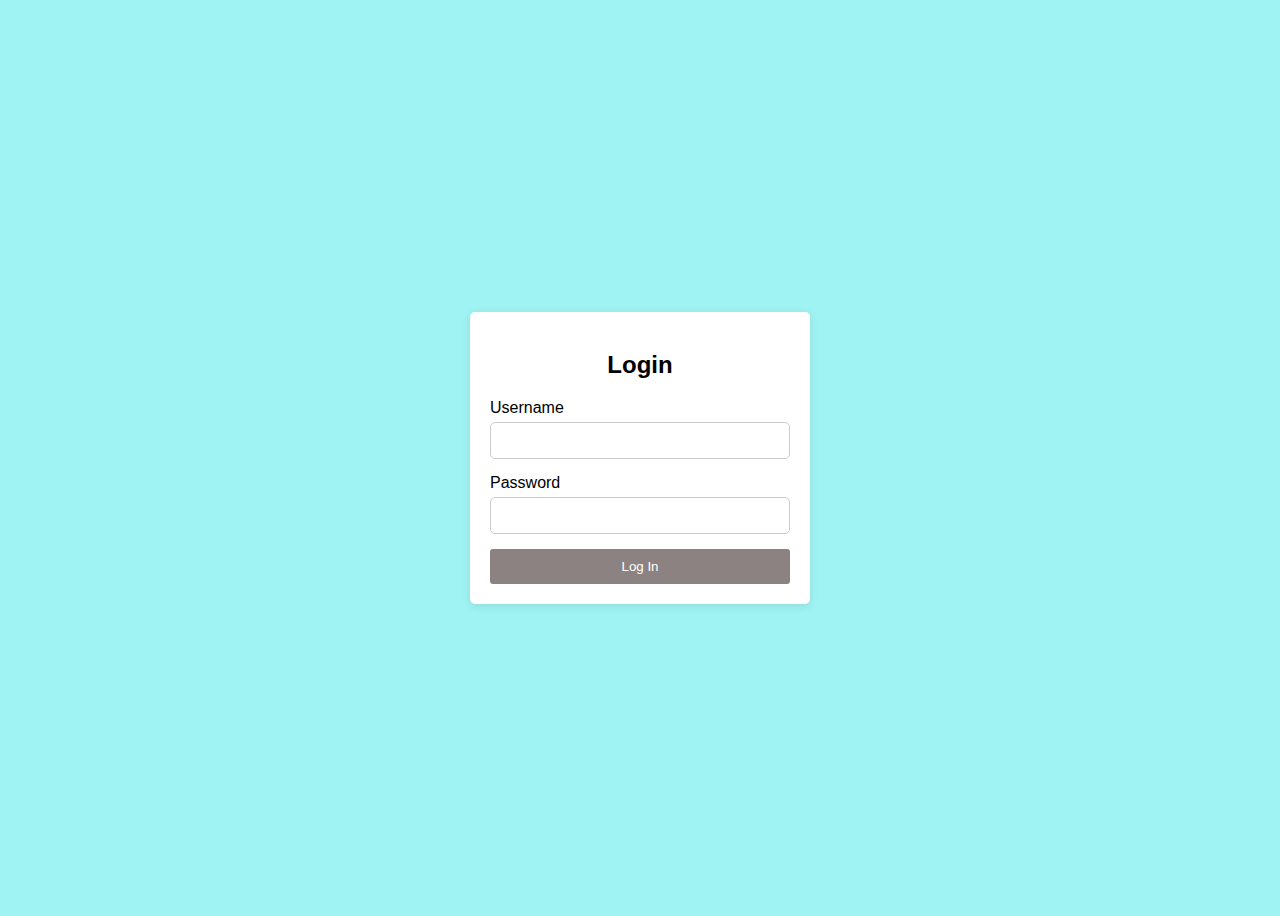
<file: index.html>
<!DOCTYPE html>
<html lang="en">

<head>
    <meta charset="UTF-8">
    <meta name="viewport" content="width=device-width, initial-scale=1.0">
    <title>Login Page</title>
    <link rel="stylesheet" href="styles.css">
</head>

<body>
    <div class="login-container">
        <h2>Login</h2>
        <form id="loginForm">
            <label for="username">Username</label>
            <input type="text" id="username" name="username" required>
            <label for="password">Password</label>
            <input type="password" id="password" name="password" required>
            <button type="submit"><a href="/LandingPage/landing.html"></a>Log In</button>
            <p id="errorMessage" class="error-message"></p>
        </form>
    </div>
    <script src="scripts.js"></script>
</body>

</html>
</file>
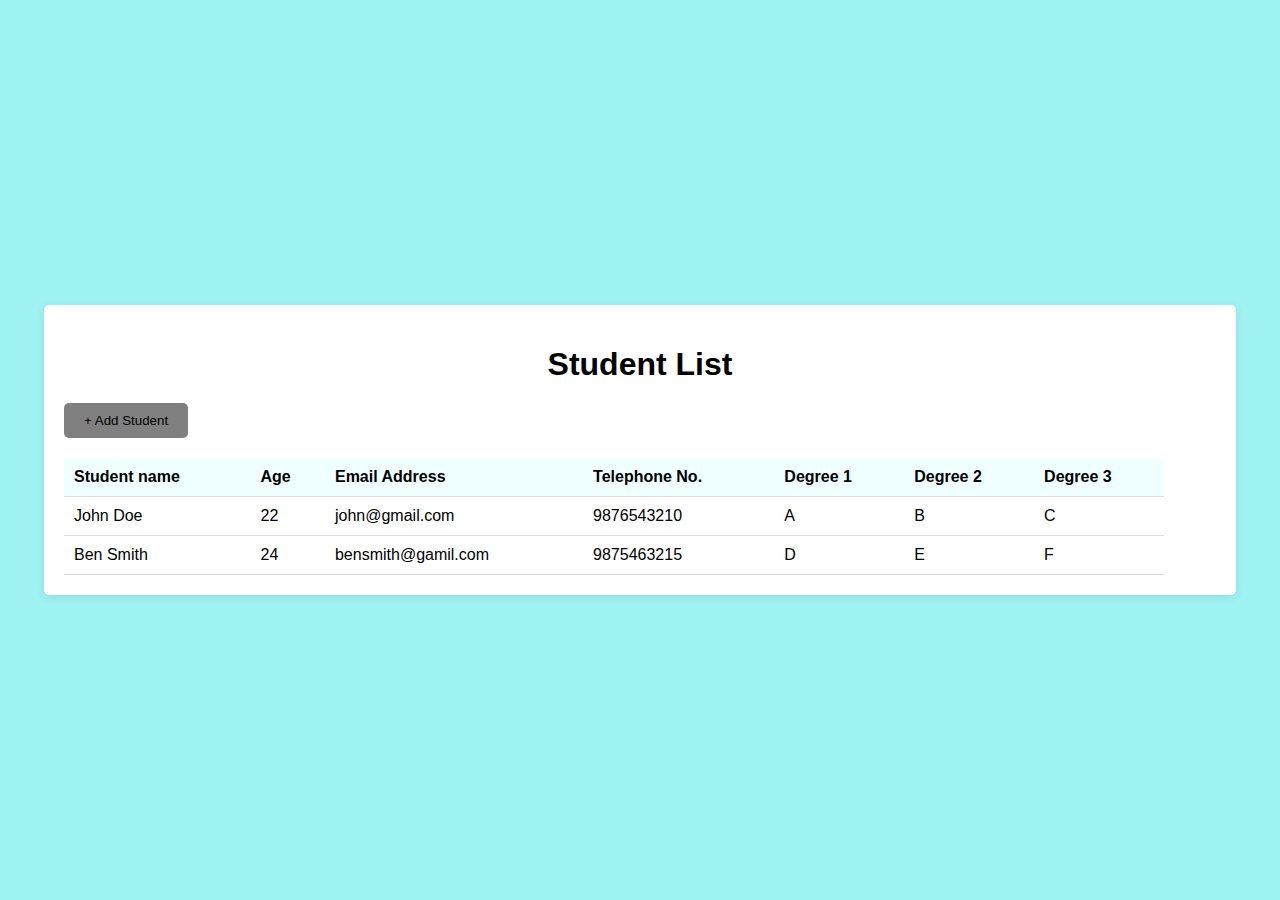
<file: LandingPage/landing.html>
<!DOCTYPE html>
<html lang="en">

<head>
    <meta charset="UTF-8">
    <meta name="viewport" content="width=device-width, initial-scale=1.0">
    <title>Landing Page</title>
    <link rel="stylesheet" href="tabstyle.css">
</head>

<body>
    <div class="container">
        <h1>Student List</h1>
        <button id="add-button">+ Add Student</button>
        <table id="studentTable">
            <thead>
                <tr>
                    <th>Student name</th>
                    <th>Age</th>
                    <th>Email Address</th>
                    <th>Telephone No.</th>
                    <th>Degree 1</th>
                    <th>Degree 2</th>
                    <th>Degree 3</th>
                </tr>
            </thead>
            <tbody>
                <tr>
                    <td>John Doe</td>
                    <td>22</td>
                    <td>john@gmail.com</td>
                    <td>9876543210</td>
                    <td>A</td>
                    <td>B</td>
                    <td>C</td>
                </tr>
                <tr>
                    <td>Ben Smith</td>
                    <td>24</td>
                    <td>bensmith@gamil.com</td>
                    <td>9875463215</td>
                    <td>D</td>
                    <td>E</td>
                    <td>F</td>
                </tr>
            </tbody>
        </table>
    </div>
    <script src="tabscripts.js"></script>
</body>

</html>
</file>
<file: styles.css>
body {
    font-family: Arial, Helvetica, sans-serif;
    display: flex;
    justify-content: center;
    align-items: center;
    height: 100vh;
    background-color: rgb(160, 243, 243);
}

.login-container {
    background-color: #ffff;
    padding: 20px;
    border-radius: 5px;
    box-shadow: 0 2px 10px rgba(0, 0, 0, 0.1);
    width: 300px;
    text-align: center;
}

.login-container h2 {
    margin-bottom: 20px;
}

.login-container form {
    display: flex;
    flex-direction: column;
}

.login-container label {
    margin-bottom: 5px;
    text-align: left;
}

.login-container input {
    margin-bottom: 15px;
    padding: 10px;
    border: 1px solid #ccc;
    border-radius: 5px;
}

.login-container button {
    padding: 10px;
    background-color: #8d8282;
    color: #ffff;
    border: none;
    border-radius: 3px;
    cursor: pointer;
}

.login-container button:hover {
    background-color: rgb(160, 243, 243);
    color: black;
    border: black;
}

.error-message {
    color: red;
    margin-top: 10px;
    display: none;
}
</file>
<file: LandingPage/tabstyle.css>
body {
    font-family: Arial, Helvetica, sans-serif;
    background-color: rgb(160, 243, 243);
    display: flex;
    justify-content: center;
    align-items: center;
    height: 100vh;
    margin: 0;
}

.container {
    background-color: #ffff;
    padding: 20px;
    border-radius: 5px;
    box-shadow: 0 2px 10px rgba(0, 0, 0, 0.1);
    width: 90%;
    max-width: 1200px;
}

h1 {
    text-align: center;
    margin-bottom: 20px;
}

#add-button {
    margin-bottom: 20px;
    padding: 10px 20px;
    background-color: gray;
    border: none;
    border-radius: 5px;
    cursor: pointer;
}

#add-button:hover {
    background-color: rgb(21, 235, 170);
}

table {
    width: 1100px;
    border-collapse: collapse;
}

thead {
    background-color: #59d2f0;
}

th,
td {
    padding: 10px;
    text-align: left;
    border-bottom: 1px solid #ddd
}

th {
    background-color: azure;
}

.dot {
    height: 10px;
    width: 10px;
    background-color: rgb(8, 132, 248);
    border-radius: 50%;
    display: inline-block;
}
</file>
